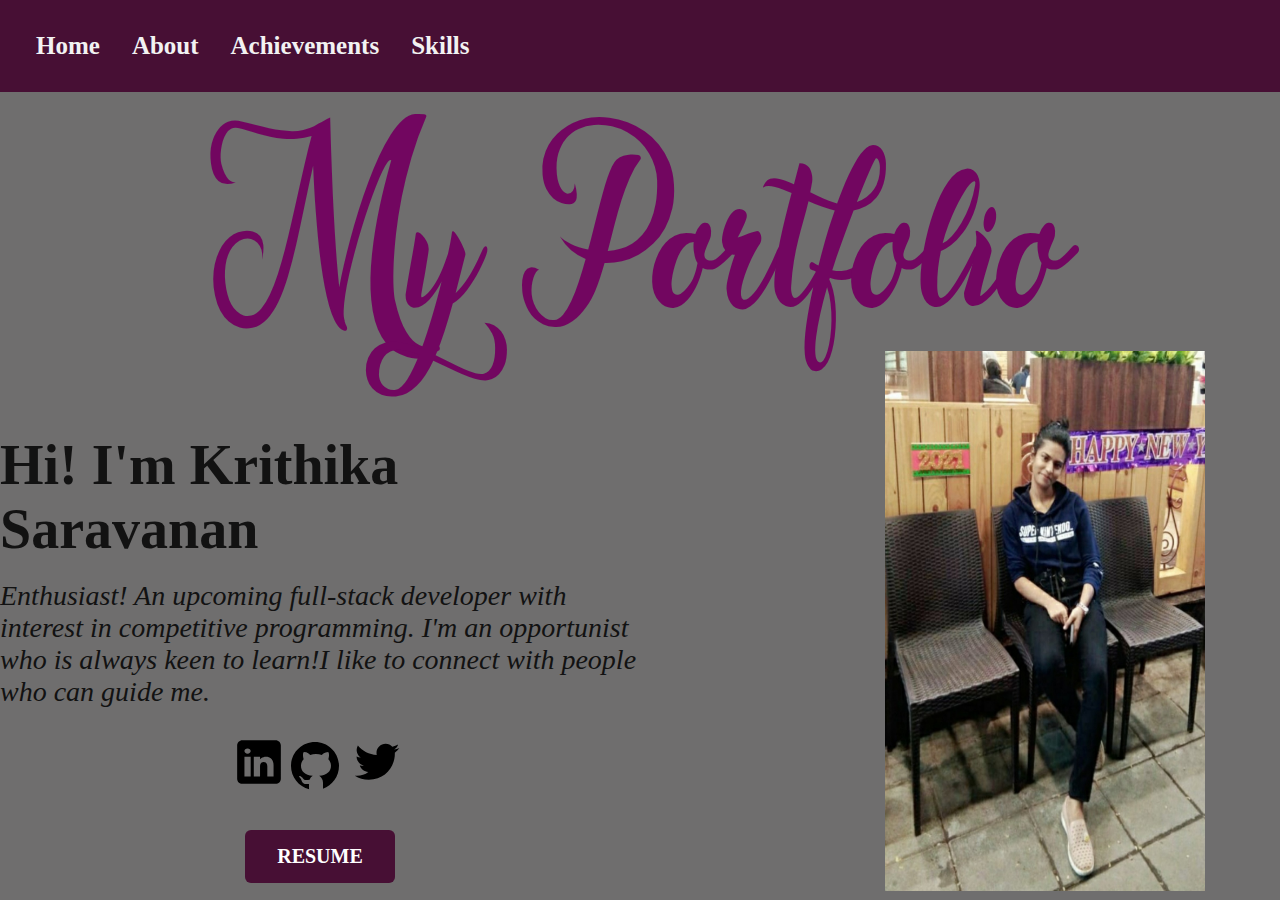
<file: index.html>
<!DOCTYPE html>
<html>

<head>
    <title>Krithika Saravanan</title>
    <link rel="icon" href="https://img.icons8.com/office/16/000000/google-logo.png" />
    <link rel="stylesheet" href="Home.css">
    <meta charset="UTF-8">
    <meta name="description" content="krithika webpage">
    <meta name="keywords" content="HTML, CSS, JavaScript">
    <meta name="author" content="krithika">
    <meta name="viewport" content="width=device-width, initial-scale=1.0">
</head>

<body>
    <nav class="navbar">
        <a href="index.html"><b>Home</b> </a>
        <a href="About.html"><b>About</b></a>
        <a href="achievements.html"><b>Achievements</b></a>
        <a href="Skills.html"><b>Skills</b></a>
        
    </nav>
    <div class="main">
        <div class="header">
            <p class="nameshadow">My Portfolio</p>
            <!-- <p class="name" style="left: 22vw">My</p>
            <p class="name" style="left: 40vw">Portfolio</p> -->
        </div>
        <div class="bottom">
            <div class="information">
             <h1> <b>Hi! I'm Krithika Saravanan</b></h1>
             <p><i>Enthusiast! An upcoming full-stack developer with interest in competitive programming. I'm an opportunist who is always keen to learn!I like to connect with people who can guide me.</i></p>
             <div class="socials">
                <a href="https://www.linkedin.com/in/krithika-saravanan7/"><svg xmlns="http://www.w3.org/2000/svg" x="0px" y="0px"
                    width="52" height="52"
                    viewBox="0 0 50 50"
                    style=" fill:#000000;"><path d="M41,4H9C6.24,4,4,6.24,4,9v32c0,2.76,2.24,5,5,5h32c2.76,0,5-2.24,5-5V9C46,6.24,43.76,4,41,4z M17,20v19h-6V20H17z M11,14.47c0-1.4,1.2-2.47,3-2.47s2.93,1.07,3,2.47c0,1.4-1.12,2.53-3,2.53C12.2,17,11,15.87,11,14.47z M39,39h-6c0,0,0-9.26,0-10 c0-2-1-4-3.5-4.04h-0.08C27,24.96,26,27.02,26,29c0,0.91,0,10,0,10h-6V20h6v2.56c0,0,1.93-2.56,5.81-2.56 c3.97,0,7.19,2.73,7.19,8.26V39z"></path></svg></a>
                    
                    <a href="https://www.linkedin.com/in/krithika-saravanan7/"><svg xmlns="http://www.w3.org/2000/svg" x="0px" y="0px"
                        width="60" height="60"
                        viewBox="0 0 30 30"
                        style=" fill:#000000;"><path d="M15,3C8.373,3,3,8.373,3,15c0,5.623,3.872,10.328,9.092,11.63C12.036,26.468,12,26.28,12,26.047v-2.051 c-0.487,0-1.303,0-1.508,0c-0.821,0-1.551-0.353-1.905-1.009c-0.393-0.729-0.461-1.844-1.435-2.526 c-0.289-0.227-0.069-0.486,0.264-0.451c0.615,0.174,1.125,0.596,1.605,1.222c0.478,0.627,0.703,0.769,1.596,0.769 c0.433,0,1.081-0.025,1.691-0.121c0.328-0.833,0.895-1.6,1.588-1.962c-3.996-0.411-5.903-2.399-5.903-5.098 c0-1.162,0.495-2.286,1.336-3.233C9.053,10.647,8.706,8.73,9.435,8c1.798,0,2.885,1.166,3.146,1.481C13.477,9.174,14.461,9,15.495,9 c1.036,0,2.024,0.174,2.922,0.483C18.675,9.17,19.763,8,21.565,8c0.732,0.731,0.381,2.656,0.102,3.594 c0.836,0.945,1.328,2.066,1.328,3.226c0,2.697-1.904,4.684-5.894,5.097C18.199,20.49,19,22.1,19,23.313v2.734 c0,0.104-0.023,0.179-0.035,0.268C23.641,24.676,27,20.236,27,15C27,8.373,21.627,3,15,3z"></path></svg></a>
                   
                   
                    <a href="https://twitter.com/Krithikaa_18?s=09"><svg xmlns="http://www.w3.org/2000/svg" x="0px" y="2px"
                    width="62" height="50"
                    viewBox="0 0 64 64"
                    style=" fill:#000000;"><path d="M61.932,15.439c-2.099,0.93-4.356,1.55-6.737,1.843c2.421-1.437,4.283-3.729,5.157-6.437	c-2.265,1.328-4.774,2.303-7.444,2.817C50.776,11.402,47.735,10,44.366,10c-6.472,0-11.717,5.2-11.717,11.611	c0,0.907,0.106,1.791,0.306,2.649c-9.736-0.489-18.371-5.117-24.148-12.141c-1.015,1.716-1.586,3.726-1.586,5.847	c0,4.031,2.064,7.579,5.211,9.67c-1.921-0.059-3.729-0.593-5.312-1.45c0,0.035,0,0.087,0,0.136c0,5.633,4.04,10.323,9.395,11.391	c-0.979,0.268-2.013,0.417-3.079,0.417c-0.757,0-1.494-0.086-2.208-0.214c1.491,4.603,5.817,7.968,10.942,8.067	c-4.01,3.109-9.06,4.971-14.552,4.971c-0.949,0-1.876-0.054-2.793-0.165C10.012,54.074,16.173,56,22.786,56	c21.549,0,33.337-17.696,33.337-33.047c0-0.503-0.016-1.004-0.04-1.499C58.384,19.83,60.366,17.78,61.932,15.439"></path></svg></a>
                     
                </div>

                <div class="resume">
                    <a href="#"> <b>RESUME</b></a>
                </div>
            </div>
            <div class="photo">
                <img class="pic" src="./media/krithika.jpg" />
            </div>
        </div>
    </div>

</body>

</html>
</file>
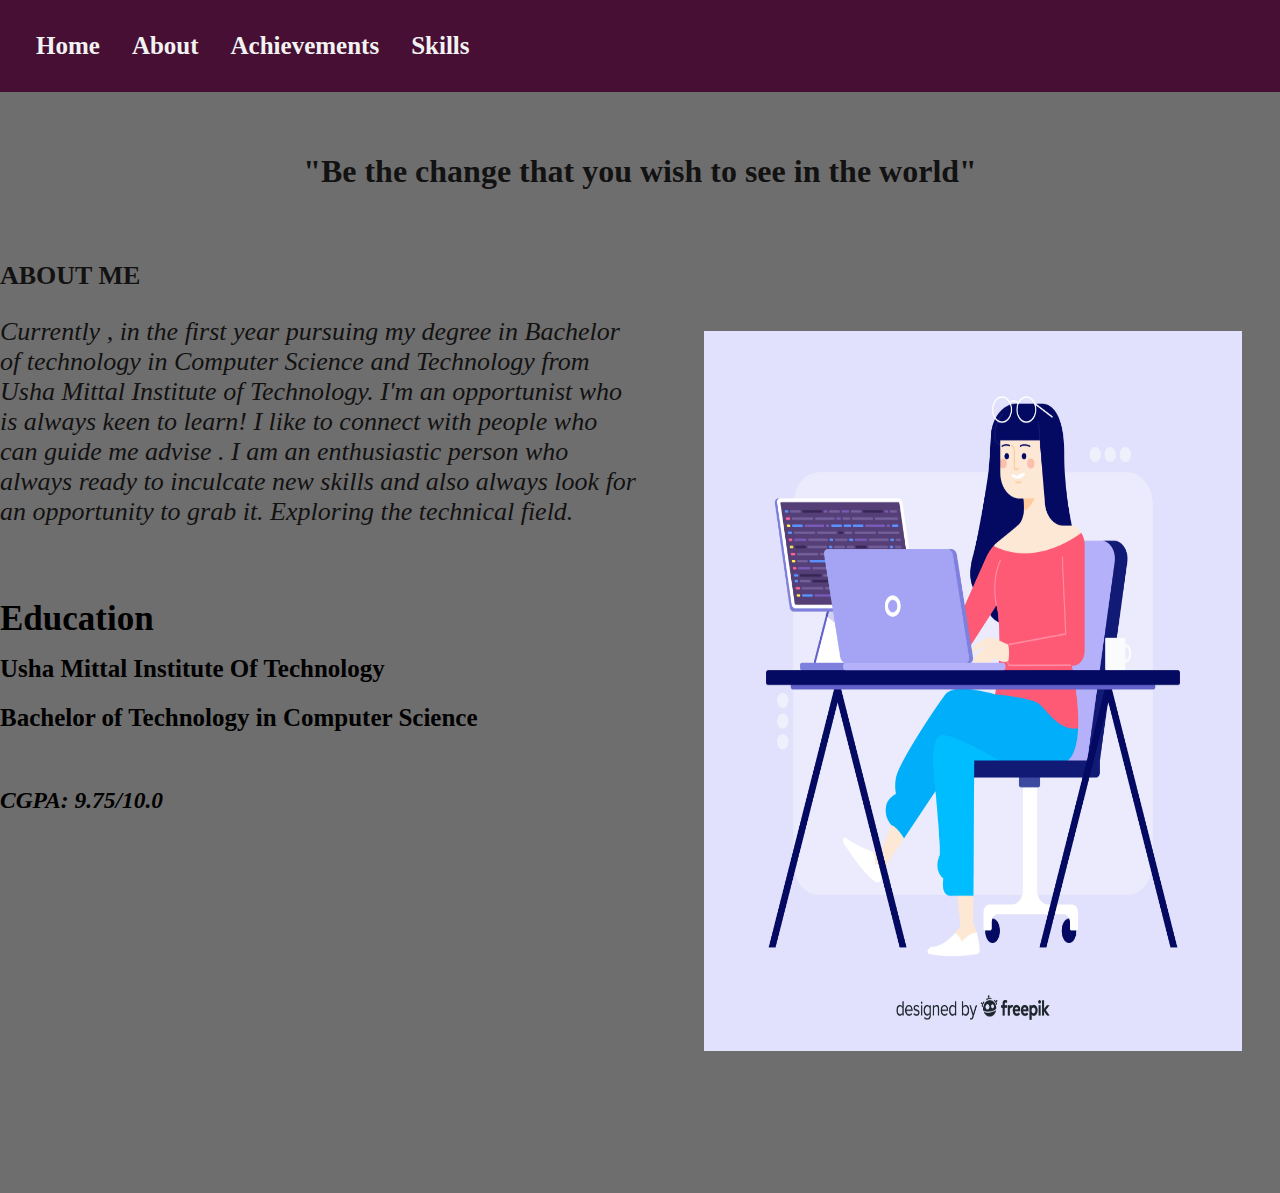
<file: About.html>
<!DOCTYPE html>
<html lang="en">
<head>
    
    <meta charset="UTF-8">
    <!-- <meta http-equiv="X-UA-Compatible" content="IE=edge"> -->
    <meta name="viewport" content="width=device-width, initial-scale=1.0">
    <link rel="stylesheet" href="About.css">
    <title>krithika</title>
</head>
<body>
    <nav class="navbar">
        <a href="index.html"><b>Home</b> </a>
        <a href="About.html"><b>About</b></a>
        <a href="achievements.html"><b>Achievements</b></a>
        <a href="Skills.html"><b>Skills</b></a>
        
    </nav>

    <div class="main">
        <h1><b>"Be the change that you wish to see in the world"</b></h1>
    </div>
       <div class="intro"> <b> ABOUT ME</b>
      <p><i>Currently , in the first year pursuing my degree in Bachelor of technology in Computer Science and Technology from Usha Mittal Institute of Technology. I'm an opportunist who is always keen to learn! I like to connect with people who can guide me advise .
      I am an enthusiastic person who always ready to inculcate new skills and also always look for an opportunity to grab it. Exploring the technical field.</i></p>
    </div>
   
     <div class="girl">
        <img class="pic" src="./media/girl.jpg" alt="girl">
    </div>
        <div class="Edu"><b>Education</b>
          <h1>Usha Mittal Institute Of Technology</h1>
          <h2>Bachelor of Technology in Computer Science</h2>
          <h6><i>CGPA: 9.75/10.0</i> </h6>
        </div> 
        


       
</body>
</html>
</file>
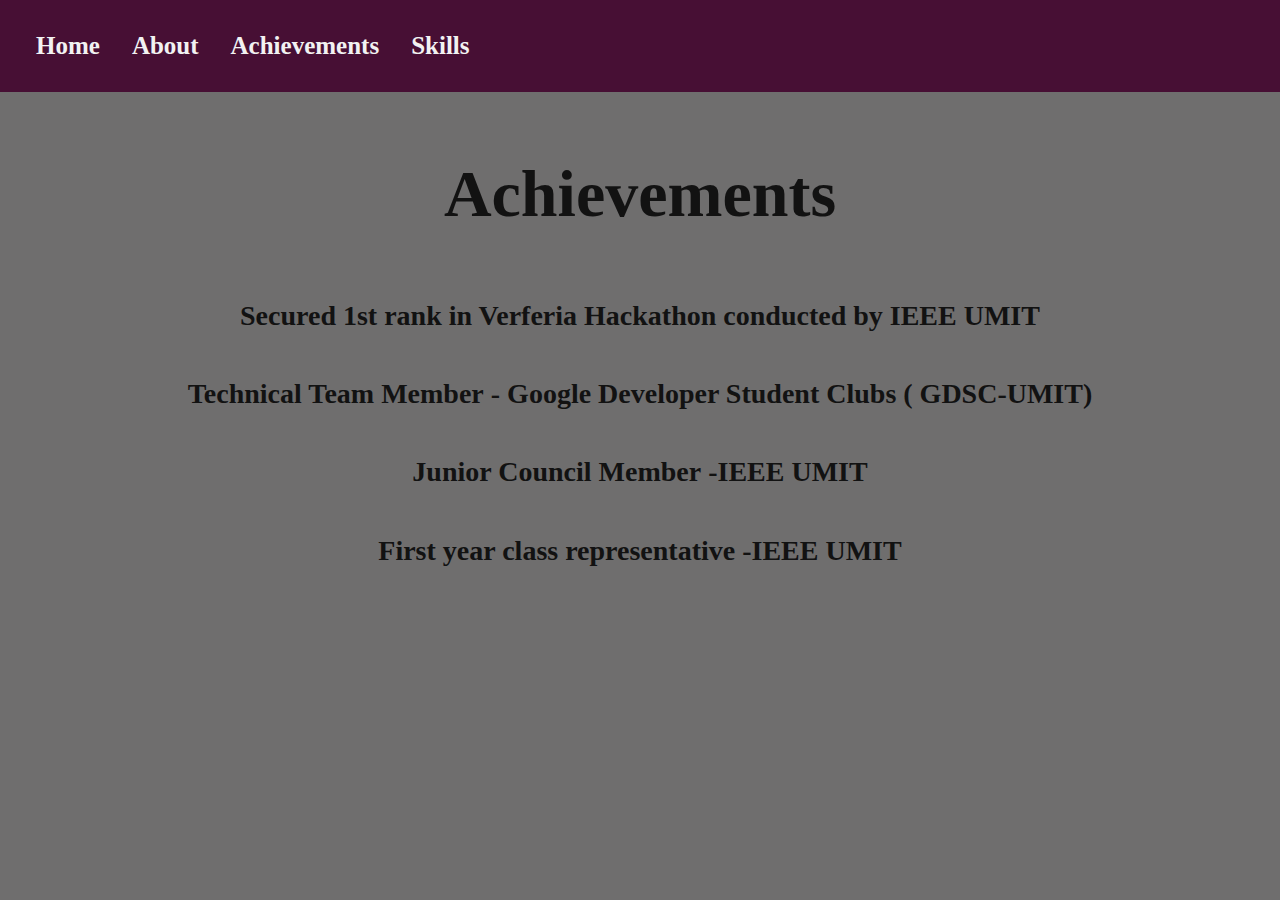
<file: achievements.html>
<!DOCTYPE html>
<html lang="en">
<head>
    <meta charset="UTF-8">
    <meta http-equiv="X-UA-Compatible" content="IE=edge">
    <meta name="viewport" content="width=device-width, initial-scale=1.0">
    <link rel="stylesheet" href="achievement.css">
    <title>krithika</title>
</head>
<body>
    <nav class="navbar">
        <a href="Home.html"><b>Home</b> </a>
        <a href="About.html"><b>About</b></a>
        <a href="achievements.html"><b>Achievements</b></a>
        <a href="Skills.html"><b>Skills</b></a>
        
    </nav>

     <div class="main">
         <h1><b>Achievements</b></h1>
         <h2><b>Secured 1st rank in Verferia Hackathon conducted by IEEE UMIT</b></h2>
         <h2><b>Technical Team Member</b><span> - Google Developer Student Clubs ( GDSC-UMIT)</span></h2>
         <h2><b>Junior Council Member</b><span> -IEEE UMIT </span></h2>
         <h2><b>First year class representative </b><span> -IEEE UMIT </span></h2>
        
         <!-- 
         <h1><b>Junior Council Member</b><span> -IEEE UMIT </span></h1>
         <h1><b>Junior Council Member</b><span> -IEEE UMIT </span></h1> -->
     </div>
</body>
</html>
</file>
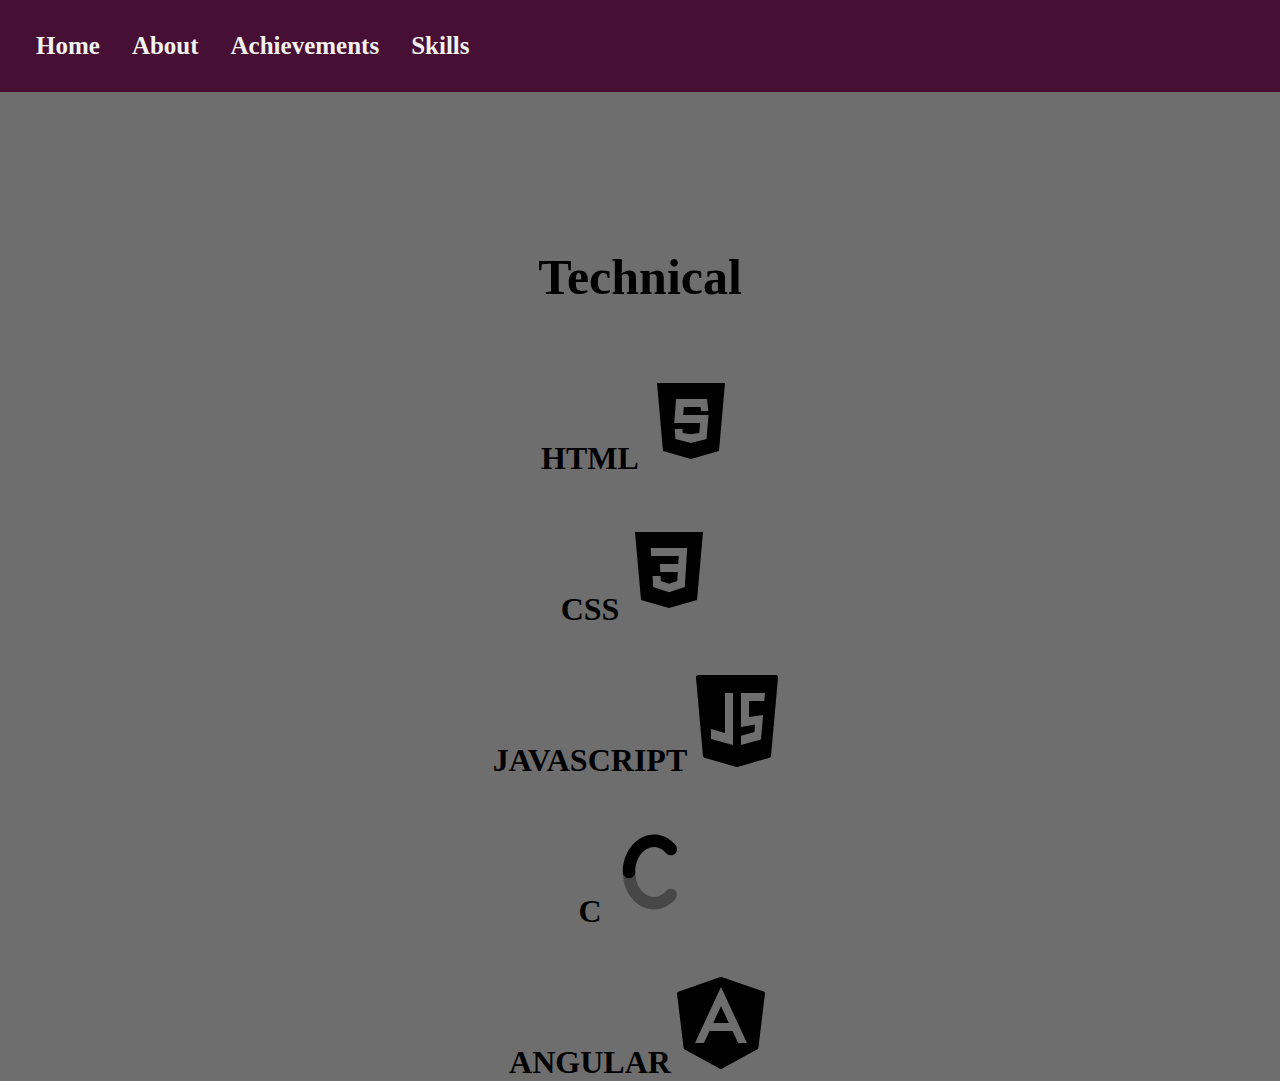
<file: Skills.html>
<!DOCTYPE html>
<html lang="en">
<head>
    <meta charset="UTF-8">
    <meta http-equiv="X-UA-Compatible" content="IE=edge">
    <meta name="viewport" content="width=device-width, initial-scale=1.0">
    <link rel="stylesheet" href="Skills.css">
    <title>krithika</title>
</head>
<body>
    <nav class="navbar">
        <a href="index.html"><b>Home</b> </a>
        <a href="About.html"><b>About</b></a>
        <a href="achievements.html"><b>Achievements</b></a>
        <a href="Skills.html"><b>Skills</b></a>
        
    </nav>
    <div class="socials">
        <h2>Technical</h2>

        <h1><b>HTML</b><svg xmlns="http://www.w3.org/2000/svg" x="0px" y="0px"
            width="100" height="100"
            viewBox="0 0 50 50"
            style=" fill:#000000;"><path d="M9,7l3,34l14,4l14-4c1-11.33,2-22.67,3-34H9z M33.76,35l-7.77,2l-7.76-2l-0.39-5h3.86l0.18,2L26,32.62L30.17,32l0.41-5	H17.59l0.96-12H34l0.7,6H31l-0.23-2h-8.36l-0.32,4h12.66L33.76,35z"></path></svg></h1>
        
        <h1><b>CSS</b><svg xmlns="http://www.w3.org/2000/svg" x="0px" y="0px"
            width="100" height="100"
            viewBox="0 0 50 50"
            style=" fill:#000000;"><path fill-rule="evenodd" d="M 42 6 L 39 40 L 25 44 L 11 40 L 8 6 Z M 16.800781 28 L 20.800781 28 L 20.898438 30.5 L 25 31.898438 L 29.101563 30.5 L 29.398438 26 L 20.601563 26 L 20.398438 22 L 29.601563 22 L 29.898438 18 L 16.101563 18 L 15.800781 14 L 34.101563 14 L 33.601563 22 L 32.898438 33.5 L 25 36.101563 L 17.101563 33.5 Z"></path></svg></h1>   
        
        <h1><b>JAVASCRIPT</b><svg xmlns="http://www.w3.org/2000/svg" x="0px" y="0px"
            width="100" height="100"
            viewBox="0 0 50 50"
            style=" fill:#000000;">    <path d="M45.274,2.325C45.084,2.118,44.817,2,44.536,2H5.464C5.183,2,4.916,2.118,4.726,2.325S4.443,2.81,4.468,3.089l3.52,39.427 c0.037,0.412,0.324,0.759,0.722,0.873l16.01,4.573C24.809,47.987,24.902,48,24.994,48s0.185-0.013,0.274-0.038l16.024-4.573 c0.398-0.114,0.685-0.461,0.722-0.873l3.518-39.427C45.557,2.81,45.463,2.532,45.274,2.325z M12,29.004l7,1.942V11h4v26l-11-3.051 V29.004z M38.054,22L37,34.25L27,37v-4.601l6.75-1.855l0.25-3.75L27,28V11h12l-0.345,4H31v8L38.054,22z"></path></svg></h1> 
        
        <h1><b>C</b><svg xmlns="http://www.w3.org/2000/svg" x="0px" y="0px"
            width="100" height="100"
            viewBox="0 0 24 24"
            style=" fill:#000000;"><path d="M6.489,13.5c-0.829,0-1.5-0.671-1.5-1.5c0-4.961,3.369-8.997,7.509-8.997c3.238,0,5.127,2.505,5.206,2.612 c0.493,0.666,0.352,1.605-0.314,2.098c-0.666,0.491-1.605,0.352-2.098-0.314c-0.036-0.046-1.092-1.395-2.794-1.395 c-2.486,0-4.509,2.69-4.509,5.997C7.989,12.829,7.317,13.5,6.489,13.5z"></path><path d="M6.489,10.498c-0.829,0-1.5,0.671-1.5,1.5c0,4.961,3.369,8.997,7.509,8.997c3.238,0,5.127-2.505,5.206-2.612 c0.493-0.666,0.352-1.605-0.314-2.098c-0.666-0.491-1.605-0.352-2.098,0.314c-0.036,0.046-1.092,1.395-2.794,1.395 c-2.486,0-4.509-2.69-4.509-5.997C7.989,11.169,7.317,10.498,6.489,10.498z" opacity=".35"></path></svg></h1>
         
        <h1><b>ANGULAR</b><svg xmlns="http://www.w3.org/2000/svg" x="0px" y="0px"
            width="100" height="100"
            viewBox="0 0 50 50"
            style=" fill:#000000;">    <path d="M 24.929688 2.0019531 C 24.819813 2.0024531 24.709016 2.0206406 24.603516 2.0566406 L 3.671875 9.3417969 C 3.227875 9.4957969 2.9498125 9.93925 3.0078125 10.40625 L 6.3164062 37.529297 C 6.3554062 37.850297 6.5450781 38.133109 6.8300781 38.287109 L 24.478516 47.878906 C 24.626516 47.959906 24.791078 48 24.955078 48 C 25.120078 48 25.286547 47.958953 25.435547 47.876953 L 43.173828 38.154297 C 43.455828 37.999297 43.647547 37.717438 43.685547 37.398438 L 46.992188 10.277344 C 47.050187 9.8083437 46.769312 9.3609844 46.320312 9.2089844 L 25.253906 2.0527344 C 25.148906 2.0177344 25.039562 2.0014531 24.929688 2.0019531 z M 25 7 L 38 35 L 33.5625 35 L 30.78125 29.007812 L 19.21875 29.007812 L 16.4375 35 L 12 35 L 25 7 z M 25 16.5 L 21.080078 25 L 28.919922 25 L 25 16.5 z"></path></svg></h1>   
        </div>
</body>
</html>
</file>
<file: Home.css>
@font-face {
    font-family: script;
    src: url('./media/Amsterdam-ZVGqm.ttf');
}
body{
    margin: 0;
    overflow-x: hidden;
}
.main{
    height: 100vh;
    width:100vw;
    display: flex;
    flex-direction: column;
    overflow : hidden;
    justify-content: center;
    align-items: center;
    background-color:rgba(54, 53, 53, 0.719);
}

.header{
 height: 30vh;
 width: 100vw;
 display: flex;
 margin-top: 15vh;
 justify-content: center;
 align-items: center;
}
.bottom{
    display: flex;
    flex-direction: row;
    height: 70vh;
    width: 100vw;
    justify-content: center;
    align-items: center;
}
.information{
    font-size: 28px;
    height: 70vh;
    width: 50vw;
    display: flex;
    flex-direction: column;
    color:#121212;
    justify-content: center;
    align-items: center;
    margin-top: -3vh;
}

.information p
{
   margin-top:-2vh;
}
.socials
{
    display: flex;
    flex-direction: row;
   
}

.resume a
{
    background-color: #470f34; /* Green */
    border-radius: 6px;
    text-decoration: none;
    color: white;
    padding: 15px 32px;
    font-weight: bold;
    display: inline-block;
    font-size: 20px;
    margin-top: 3vh;
}
.photo{
    height: 70vh;
    width: 50vw;
    justify-content: center;
    align-items: center;
}

.photo img{
    position: absolute;
    left: 50%;
    height: 60vh;
    bottom: 0;
    transform: translateX(-50%);
    transition: bottom 2s, left 2s;
}

.pic:hover
{
   left: 45%;
}
.pic{
    display: flex;
    margin: 1vh 15vw;
    margin-top: -3.5vh;
    margin-left: 45vh;
    height:75vh;
    width: 25vw;

}

.nameshadow{
    display: flex;
    color:#720660;
    opacity: 50;
    font-size:11.3vh;
    font-family: script;
    margin-top: 2.2em;

}
.name{
    display: flex;
    color:#689775;
    font-size:18vh;
    position: absolute;
    font-family: script;
    letter-spacing: 4px;
    margin-top: 20vh;
}

.navbar {
    position: absolute;
    top: 0; 
    width: 100%;
    display: flex;
    padding: 20px;
    background-color: #470f34;
}

.navbar a {
  float: right;
  color: #f2f2f2;
  text-align: center;
  padding: 12px 16px;
  text-decoration: none;
  font-size: 25px;
}


.navbar a:hover {
  background-color: #720660;
  border-radius: 5px;
}
</file>
<file: About.css>
body{
    margin: 0;
    overflow-x: hidden;
    background-color:rgba(54, 53, 53, 0.719);
}
.main{
    height: 100vh;
    width:100vw;
    display: flex;
    flex-direction: column;
    overflow : hidden;
    justify-content: center;
    align-items: center;
    margin-top: -30vh;
   
}

.navbar {
    position: absolute;
    top: 0; 
    width: 100%;
    display: flex;
    padding: 20px;
    background-color: #470f34;
}

.navbar a {
  float: right;
  color: #f2f2f2;
  text-align: center;
  padding: 12px 16px;
  text-decoration: none;
  font-size: 25px;
}


.navbar a:hover {
  background-color: #720660;
  border-radius: 5px;
}

.main{
  color:#121212;
  justify-content: center;
  align-items: center;
  margin-top: -31vh;
}

.intro{
  font-size: 26px;
  height: 70vh;
  width: 50vw;
  display: flex;
  flex-direction:column;
  color:#121212;
  justify-content: left;
  align-items: left;
  margin-right: 45%;
  margin-top: -40vh;
}

.girl
{
  height: 2.5vh;
  width: 5vw;
    justify-content: center;
    align-items: center;
    left: 50%;
}

.girl img
{
  height: 80vh;
  width: 42vw;
  position: absolute;
  left: 55%;
  margin-top:-35em;
}

.Edu
{
  font-weight: bold;
  font-size: 35px;
  margin-top: -35vh;
}

.Edu h1
{
  
  font-size: 25px;
  
}

.Edu h2
{
  
  font-size: 25px;
  
}
</file>
<file: achievement.css>
body{
    margin: 0;
    overflow-x: hidden;
    background-color:rgba(54, 53, 53, 0.719);
}
.main{
    height: 100vh;
    width:100vw;
    display: flex;
    flex-direction: column;
    overflow : hidden;
    justify-content: center;
    align-items: center;
    margin-top: -30vh;
   
}

.navbar {
    position: absolute;
    top: 0; 
    width: 100%;
    display: flex;
    padding: 20px;
    background-color: #470f34;
}

.navbar a {
  float: right;
  color: #f2f2f2;
  text-align: center;
  padding: 12px 16px;
  text-decoration: none;
  font-size: 25px;
}


.navbar a:hover {
  background-color: #720660;
  border-radius: 5px;
}

.main{
    color:#121212;
    justify-content: center;
    align-items: center;
    margin-top: -11vh;
    font-size: 33px;
  }

  .main h2
  {
     font-size: 28px;
  }
</file>
<file: Skills.css>
body{
    margin: 0;
    overflow-x: hidden;
    background-color:rgba(54, 53, 53, 0.719);
}
.main{
    height: 100vh;
    width:100vw;
    display: flex;
    flex-direction: column;
    overflow : hidden;
    justify-content: center;
    align-items: center;
    margin-top: -30vh;
   
}

.navbar {
    position: absolute;
    top: 0; 
    width: 100%;
    display: flex;
    padding: 20px;
    background-color: #470f34;
}

.navbar a {
  float: right;
  color: #f2f2f2;
  text-align: center;
  padding: 12px 16px;
  text-decoration: none;
  font-size: 25px;
}


.navbar a:hover {
  background-color: #720660;
  border-radius: 5px;
}
.socials h2
{
 font-size: 50px;
 margin-top: 100vh ;
}

.socials
{
    height: 10vh;
    display: flex;
    flex-direction: column;
    margin-top: 20vh;
    align-items: center;
    justify-content: center;
    align-content: center;
    -ms-flex-align: center;
   
}
</file>
